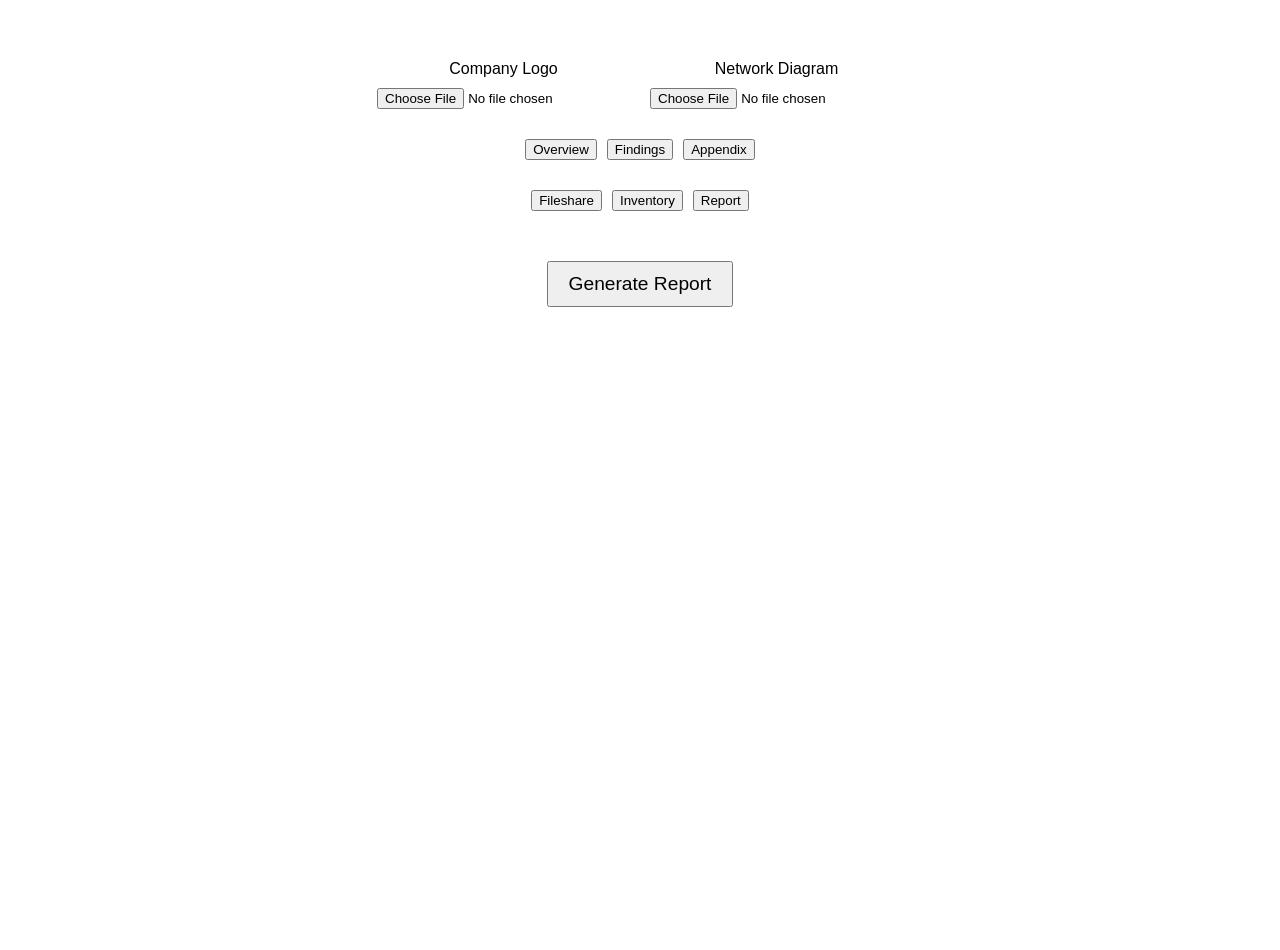
<file: templates/index.html>
<!doctype html>
<html lang="en">
<head>
  <meta charset="utf-8">
  <title>CPTC Report Generator - Landing Page</title>
  <link rel="stylesheet" type="text/css" media="all" href="/static/styles.css">
</head>
<body style="display: flex; flex-direction: column; align-items: center; gap: 20px; padding-top: 50px;">
  <div id="main" style="display: flex; flex-direction: column; align-items: center; gap: 30px;">
    
    <!-- Image Uploads Row -->
    <div style="display: flex; gap: 20px; justify-content: center;">
      <div style="display: flex; flex-direction: column; align-items: center; gap: 10px;">
        <label>Company Logo</label>
        <input type="file" id="logo-upload" accept="image/*">
      </div>
      <div style="display: flex; flex-direction: column; align-items: center; gap: 10px;">
        <label>Network Diagram</label>
        <input type="file" id="diagram-upload" accept="image/*">
      </div>
    </div>

    <!-- Navigation Links Row 1 -->
    <div style="display: flex; gap: 10px; justify-content: center;">
      <a href="/overviews" class="btn-link"><button>Overview</button></a>
      <a href="/findings" class="btn-link"><button>Findings</button></a>
      <a href="/appendix" class="btn-link"><button>Appendix</button></a>
    </div>

    <!-- Navigation Links Row 2 -->
    <div style="display: flex; gap: 10px; justify-content: center;">
      <a href="/fileshare" class="btn-link"><button>Fileshare</button></a>
      <a href="/inventory" class="btn-link"><button>Inventory</button></a>
      <a href="/report" class="btn-link"><button>Report</button></a>
    </div>

    <!-- Report Generation -->
    <div style="margin-top: 20px;">
      <button id="generate-report-btn" style="padding: 10px 20px; font-size: 1.2em; cursor: pointer;">Generate Report</button>
      <p id="report-status" style="text-align: center; margin-top: 10px;"></p>
    </div>

  </div>

  <script>
    async function uploadImage(elementId, filename) {
      const fileInput = document.getElementById(elementId);
      if (!fileInput.files[0]) return;

      const formData = new FormData();
      formData.append('image', fileInput.files[0]);

      try {
        const res = await fetch(`/api/report-images/${filename}`, {
          method: 'POST',
          body: formData
        });
        if (!res.ok) throw new Error(await res.text());
        alert(`${filename} uploaded successfully!`);
      } catch (e) {
        alert(`Error uploading ${filename}: ${e.message}`);
      }
    }

    document.getElementById('logo-upload').addEventListener('change', () => uploadImage('logo-upload', 'CompanyLogo.png'));
    document.getElementById('diagram-upload').addEventListener('change', () => uploadImage('diagram-upload', 'NetworkDiagram.png'));

    document.getElementById('generate-report-btn').addEventListener('click', async () => {
      const btn = document.getElementById('generate-report-btn');
      const status = document.getElementById('report-status');
      btn.disabled = true;
      status.textContent = "Generating report... please wait.";
      
      try {
        const res = await fetch('/api/generate-report', { method: 'POST' });
        if (res.ok) {
          status.textContent = "Report generated successfully!";
        } else {
          status.textContent = "Error generating report.";
        }
      } catch (e) {
        status.textContent = "Request failed.";
      } finally {
        btn.disabled = false;
      }
    });
  </script>
</body>
</html>
</file>
<file: static/styles.css>
:root {
  --port-cols: 60px 110px 1fr 30px;
}
body {
  margin: 0;
  font-family: sans-serif;
  display: flex;
  height: 100vh;
}
#sidebar {
  width: 250px;
  border-right: 1px solid #ccc;
  padding: 10px;
  box-sizing: border-box;
  height: auto;
  max-height: none;
  overflow-y: auto;
}
#main {
  flex: 1;
  display: flex;
  flex-direction: column;
  padding: 10px;
  box-sizing: border-box;
}
#top-bar {
  display: flex;
  flex-direction: column;
  align-items: center;
  gap: 8px;
  margin-bottom: 10px;
}
#finding-list {
  list-style: none;
  padding-left: 0;
}
#finding-list li {
  display: flex;
  justify-content: space-between;
  align-items: center;
  padding: 8px 12px;
  cursor: pointer;
  border-bottom: 1px solid #eee;
  transition: background 0.2s;
}
#finding-list li.hover {
  background-color: #f5f5f5;
}
#finding-list li.active {
  background-color: #e3f2fd;
}
#finding-list li span {
  flex: 1;
  overflow: hidden;
  text-overflow: ellipsis;
  white-space: nowrap;
}
.del-block {
  display: flex;
  gap: 10px;
}
.delete-finding-btn {
  background: #dc3545;
  color: white;
  border: none;
  width: 24px;
  height: 24px;
  border-radius: 50%;
  font-size: 14px;
  font-weight: bold;
  cursor: pointer;
  display: flex;
  align-items: center;
  justify-content: center;
  margin-left: 12px;
  flex-shrink: 0;
  transition: all 0.2s;
}
.delete-finding-btn:hover {
  background: #c82333;
  transform: scale(1.1);
}
.delete-finding-btn:active {
  transform: scale(0.95);
}
.section {
  margin-bottom: 10px;
}
.section label {
  font-weight: bold;
  display: block;
  margin-bottom: 4px;
}
.section textarea {
  width: 100%;
  height: 80px;
  box-sizing: border-box;
  font-family: monospace;
  font-size: 13px;
}
.simple-btn {
  padding: 8px 12px;
}
#btn-row {
  display: flex;
  justify-content: space-evenly;
  margin-bottom: 10px;
}
#status {
  margin-left: 10px;
  font-size: 12px;
  color: #555;
}
.prewrite-select-wrapper {
  display: inline-flex;
  flex-direction: column;
  gap: 4px;
  max-width: 260px;
  margin-left: 8px;
  margin-right: 8px;
}
#prewrite-search {
  padding: 4px 6px;
  font-size: 0.9rem;
}
#prewrite-select {
  padding: 4px 6px;
  font-size: 0.9rem;
  max-height: 160px;
  overflow-y: auto;
}
#team-details {
  display: flex;
  gap: 10px;
}
#team-details .field-section {
  flex: 1;
}
#time-details {
  display: flex;
  gap: 10px;
}
#time-details .field-section {
  flex: 1;
}
.field-section {
  margin-bottom: 24px;
  border: 1px solid #eee;
  border-radius: 8px;
  padding: 16px;
  background: #fafafa;
}
.field-section .second-row {
  margin-top: -10px;
}
.field-header {
  display: flex;
  justify-content: space-between;
  align-items: center;
  margin-bottom: 12px;
  padding-bottom: 8px;
  border-bottom: 1px solid #ddd;
}
.field-header h3 {
  margin: 0;
  font-size: 1.1em;
  color: #333;
  font-weight: 600;
}
.field-section textarea {
  width: 100%;
  min-height: 100px;
  resize: vertical;
  padding: 12px;
  border: 1px solid #ddd;
  border-radius: 6px;
  font-family: 'Monaco', 'Menlo', monospace;
  line-height: 1.5;
  box-sizing: border-box;
}
.field-save-btn {
  background: #28a745;
  color: white;
  border: none;
  width: 40px;
  height: 40px;
  border-radius: 8px;
  cursor: pointer;
  font-size: 18px;
  display: flex;
  align-items: center;
  justify-content: center;
  flex-shrink: 0;
  transition: all 0.2s ease;
  box-shadow: 0 2px 4px rgba(0,0,0,0.1);
}
.field-save-btn:hover {
  background: #218838;
  transform: translateY(-1px);
  box-shadow: 0 4px 8px rgba(0,0,0,0.15);
}
.field-save-btn.saving {
  background: #ffc107;
  color: #333;
  animation: pulse 1s infinite;
}
.sub-field {
  display: flex;
  align-items: center;
  flex-direction: column;  
  padding-left: 15px;
  padding-right: 15px;
  width: 100%;
}
.sub-field h3 {
  text-align: center;
  margin-bottom: 12px;
  padding-bottom: 2px;
  border-bottom: 1px solid #ddd;
  width: 100%;
}
.sub-field, .port-note .text-box {
  width: 100%;
  box-sizing: border-box;
}
.images-section {
  margin-top: 32px;
  border: 1px solid #eee;
  border-radius: 8px;
  padding: 24px;
  background: #fafafa;
}
.upload-area {
  border: 2px dashed #ddd;
  border-radius: 8px;
  padding: 32px;
  text-align: center;
  margin-bottom: 24px;
  transition: all 0.3s;
  background: white;
}
.upload-area:hover, .upload-area.dragover {
  border-color: #28a745;
  background: #f8fff9;
}
.upload-btn {
  display: inline-block;
  background: #007bff;
  color: white;
  padding: 12px 24px;
  border-radius: 6px;
  cursor: pointer;
  font-size: 16px;
  transition: all 0.2s;
  margin-top: 8px;
}
.upload-bnt:hover {
  background: #0056b3;
  transform: translateY(-1px);
}
#image-upload {
  display: none;
}
.image-gallery {
  display: grid;
  grid-template-columns: repeat(auto-fill, minmax(160px, 1fr));
  gap: 12px;
  max-height: 400px;
  overflow-y: auto;
}
.image-thumbnail {
  position: relative;
  border-radius: 8px;
  overflow: hidden;
  box-shadow: 0 2px 8px rgba(0,0,0,0.1);
  transition: transform 0.2s;
}
.image-thumbnail:hover {
  transform: scale(1.05);
}
.image-thumbnail img {
  width: 100%;
  height: 120px;
  object-fit: cover;
  display: block;
}
.image-delete {
  position: absolute;
  top: 4px;
  right: 4px;
  background: #dc3545;
  color: white;
  border: none;
  width: 24px;
  height: 24px;
  border-radius: 50%;
  cursor: pointer;
  font-size: 12px;
  display: flex;
  align-items: center;
  justify-content: center;
}
.image-thumbnail-label {
  position: absolute;
  left: 0;
  right: 0;
  bottom: 0;
  padding: 8px;
  background: linear-gradient(to top, rgba(0, 0, 0, 0.78), rgba(0, 0, 0, 0));
  color: white;
  font-size: 0.8rem;
  text-overflow: ellipsis;
  white-space: nowrap;
  overflow: hidden;
}
.toolbar button {
  padding: 4px 8px;
  border: 1px solid #ccc;
  background: #f5f5f5;
  cursor: pointer;
}
.toolbar button:hover {
  background: #e0e0e0;
}
.text-box {
  background: #ffffff;
}
.finding-image {
  margin: 16px auto;
  padding: 12px;
  max-width: min(100%, 640px);
  border: 1px solid #d7d7d7;
  border-radius: 10px;
  background: #f8f8f8;
}
.finding-image img {
  display: block;
  max-width: 100%;
  border-radius: 6px;
}
.finding-image figcaption {
  margin-top: 8px;
  color: #555;
  font-size: 0.9rem;
  text-align: center;
}
.modal-overlay {
  position: fixed;
  inset: 0;
  display: flex;
  align-items: center;
  justify-content: center;
  padding: 24px;
  background: rgba(0, 0, 0, 0.45);
  z-index: 1000;
}
.modal-overlay.hidden {
  display: none;
}
.modal-card {
  width: min(720px, 100%);
  max-height: 85vh;
  overflow: auto;
  padding: 20px;
  border-radius: 12px;
  background: white;
  box-shadow: 0 16px 40px rgba(0, 0, 0, 0.24);
}
.modal-header {
  display: flex;
  align-items: center;
  justify-content: space-between;
  margin-bottom: 12px;
}
.modal-header h3 {
  margin: 0;
}
.modal-close {
  border: none;
  background: transparent;
  font-size: 1.2rem;
  cursor: pointer;
}
.modal-message {
  margin: 0 0 12px;
  color: #555;
}
.image-picker-list {
  display: grid;
  grid-template-columns: repeat(auto-fill, minmax(140px, 1fr));
  gap: 12px;
  margin-bottom: 16px;
}
.image-picker-item {
  padding: 8px;
  border: 2px solid transparent;
  border-radius: 10px;
  background: #f5f5f5;
  cursor: pointer;
  transition: border-color 0.2s ease, transform 0.2s ease;
}
.image-picker-item:hover {
  transform: translateY(-2px);
}
.image-picker-item.selected {
  border-color: #007bff;
  background: #eef5ff;
}
.image-picker-item img {
  width: 100%;
  height: 100px;
  object-fit: cover;
  border-radius: 8px;
  margin-bottom: 8px;
}
.image-picker-item span {
  display: block;
  font-size: 0.85rem;
  word-break: break-word;
}
.image-picker-caption-label {
  display: block;
  margin-bottom: 6px;
  font-weight: 600;
}
#image-picker-caption {
  width: 100%;
  margin-bottom: 16px;
  padding: 10px 12px;
  border: 1px solid #ccc;
  border-radius: 8px;
  box-sizing: border-box;
}
.modal-actions {
  display: flex;
  justify-content: flex-end;
  gap: 8px;
}
.modal-actions button {
  padding: 10px 14px;
  border: 1px solid #ccc;
  border-radius: 8px;
  cursor: pointer;
  background: #f8f8f8;
}
.modal-actions button:last-child {
  border-color: #007bff;
  background: #007bff;
  color: white;
}
#cvssboard {
  text-align: center;
  align-content: center;
}
.cvss-override-controls {
  display: flex;
  align-items: center;
  justify-content: center;
  gap: 12px;
  margin-top: 16px;
  flex-wrap: wrap;
}
.cvss-override-toggle {
  display: flex;
  align-items: center;
  gap: 8px;
  font-size: 0.95rem;
  color: #333;
}
#cvss-override-score {
  width: 88px;
  padding: 8px 10px;
  border: 1px solid #ccc;
  border-radius: 6px;
  font-size: 0.95rem;
}
#cvss-override-score:disabled {
  background: #f3f3f3;
  color: #888;
}
@media screen and (min-width: 720px) {
  #cvssboard {
    width: 640px;
    align-content: center;
    display: inline-block;
  }
}
@keyframes pulse {
  0%, 100% { transform: translateY(0) scale(1); }
  50% { transform: translateY(-2px) scale(1.05); }
}
table { border-collapse: collapse; width: 100%; }
td { padding: 4px; }
textarea { width: 100%; max-height: 50px; box-sizing: border-box; }
.add-row-btn { cursor: pointer; padding: 4px 10px; } 
.delete-row-btn { cursor: pointer; padding: 4px 10px; } 
.scroll-list {
  display: flex;
  overflow-x: auto;
  white-space: nowrap;
  gap: 16px;
  padding: 16px;
}
.group-box {
  background-color:#2e9dff;
  padding: 0px 8px 15px 8px;
  min-width: 150px;
  border-radius: 15px;
}
.group-header {
  display: flex;
  justify-content: space-between;
  align-items: flex-end;
  border-bottom: 3px solid #000;
}
.group-header h3 {
  margin: 20px 0px 0px 0px;
}
.group-list {
  background-color: #c2e1fc;
  margin: 5px 0px 15px 0px;
  padding: 5px;
}
.group-item {
  display: flex;
  justify-content: space-between;
  align-items: center;
  margin-bottom: 3px;
}
.download-btn {
  background: #02cfa6;
  color: white;
  border: none;
  width: 24px;
  height: 24px;
  border-radius: 10%;
  font-size: 14px;
  font-weight: bold;
  cursor: pointer;
  display: flex;
  align-items: center;
  justify-content: center;
  margin-left: 12px;
  flex-shrink: 0;
  transition: all 0.2s;
}
.download-btn:hover {
  background: #02fac8;
  transform: scale(1.1);
}
.download-btn:active {
  transform: scale(0.95);
}
.nmap-block {
  flex: 0 0 380px;
  box-sizing: border-box;
  display: flex;
  flex-direction: column;
  align-items: center;
  gap: 12px;
  padding: 16px;
  background: #cfe8fc;
  border: 2px solid #000;
  border-radius: 12px;
  white-space: normal;
}
.nmap-block input[type="text"],
.nmap-block select {
  box-sizing: border-box;
  width: 100%;
  min-width: 0;
  padding: 4px 6px;
  border: 1px solid #999;
  border-radius: 4px;
  font: inherit;
}
.nmap-header {
  width: 100%;
  display: flex;
  flex-direction: column;
  gap: 6px;
}
.nmap-header p {
  margin: 0;
  display: grid;
  grid-template-columns: 90px 1fr;
  align-items: center;
  gap: 8px;
}
.port-header, .port-main {
  box-sizing: border-box;
  width: 100%;
  display: grid;
  grid-template-columns: var(--port-cols);
  align-items: center;
  gap: 8px;
  padding: 0 10px;
}
.port-main {
  padding: 8px 10px;
  background: #ece4fb;
  border-radius: 8px;
}
.port-list {
  width: 100%;
  display: flex;
  flex-direction: column;
  gap: 14px;
}
.port-item {
  display: flex;
  flex-direction: column;
  gap: 6px;
}
.playbook-list,
.notes-list {
  border-radius: 8px;
  padding: 6px 10px;
}
.playbook-list { background: #fff1e0; }               /* faint orange */
.notes-list    { background: rgba(255, 255, 255, 0.6); } /* faint white */
.playbook-list > summary,
.notes-list > summary {
  cursor: pointer;
  font-weight: 600;
  list-style: none;
  user-select: none;
}
.playbook-list > summary::-webkit-details-marker,
.notes-list > summary::-webkit-details-marker {
  display: none;
}
.playbook-list > summary::before,
.notes-list > summary::before {
  content: "▸";
  display: inline-block;
  margin-right: 6px;
  transition: transform 0.2s;
}
.playbook-list[open] > summary::before,
.notes-list[open] > summary::before {
  transform: rotate(90deg);
}
.playbook-step {
  display: flex;
  align-items: center;
  gap: 8px;
  padding: 4px 0;
}
.port-note {
  display: flex;
  align-items: flex-start;
  gap: 8px;
  margin-top: 6px;
}
</file>
